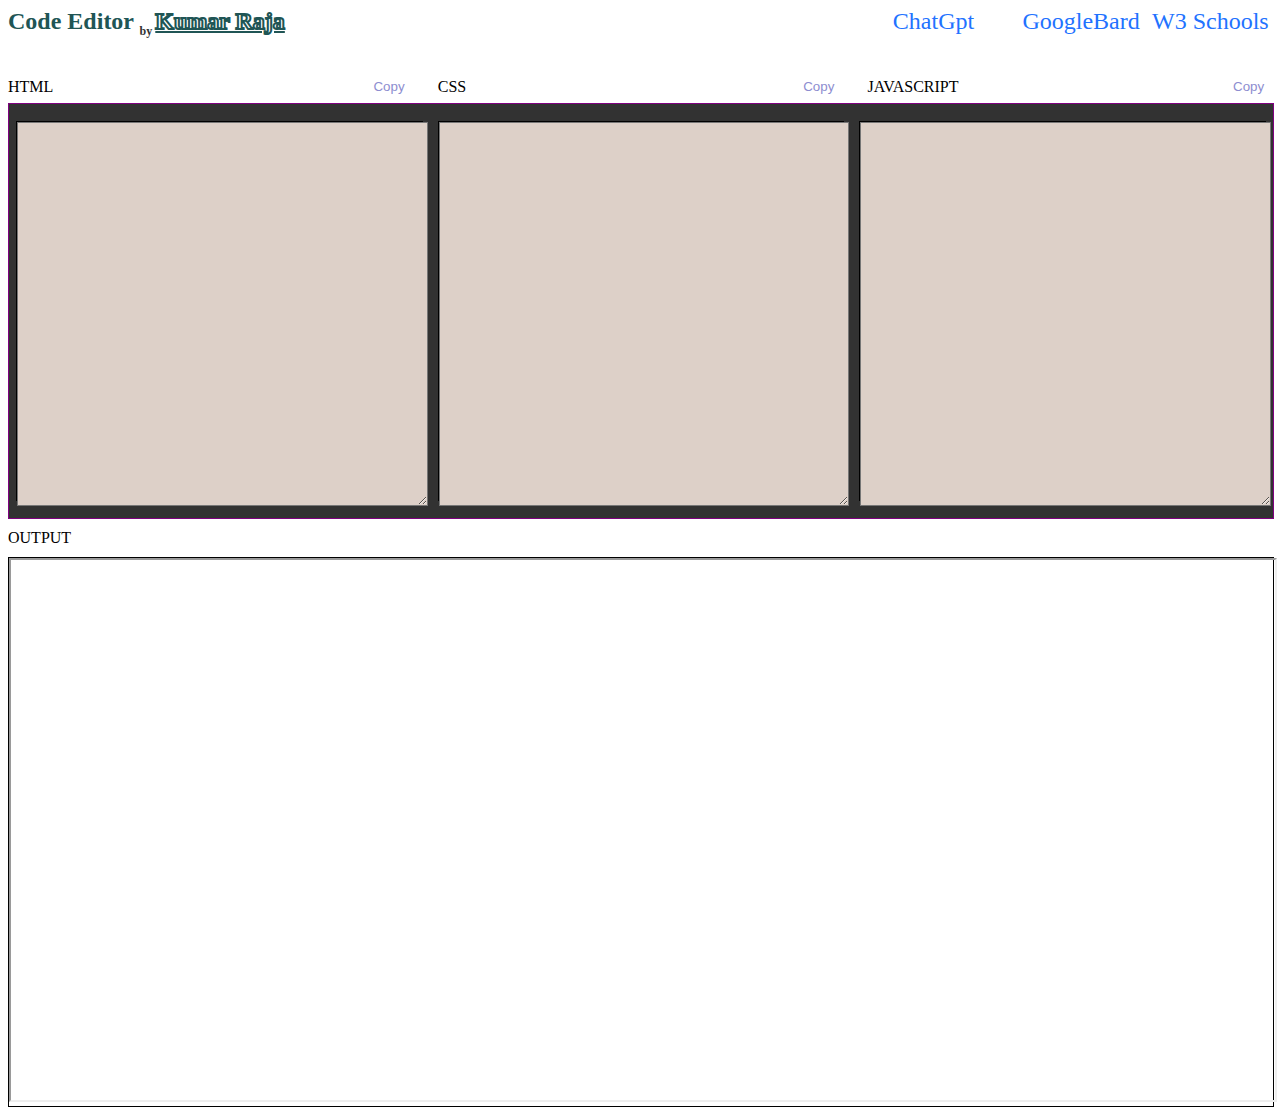
<file: index.html>
<!DOCTYPE html>
<html lang="en">
<head>
    <meta charset="UTF-8">
    <meta name="viewport" content="width=device-width, initial-scale=1.0">
    <title>CodePen</title>
    <link rel="stylesheet" href="CodePen.css">
</head>
<body>
    <div class="overall">
        <div class="nav">
            <div id="title"><span>C</span>ode <span>E</span>ditor <sub>by </sub><span id="author">Kumar Raja</span></div>
            <div class="extranav">
                <div id="gpt" class="extra">ChatGpt</div>
                <div id="bard" class="extra">GoogleBard</div>
                <div id="w3" class="extra">W3 Schools</div>
            </div>
        </div>
        <div class="langnames">
            <div id="HTML" class="langname" >HTML
                <button id="htmlcpy" class="cpy" onclick="copyhtml()">Copy</button>
            </div>
            <div id="CSS" class="langname" >CSS
                <button id="csscpy" class="cpy" onclick="">Copy</button></div>
            <div id="JavaScript" class="langname" >JAVASCRIPT
                <button  id="jscpy" class="cpy" onclick="">Copy</button></div>
        </div>
        <div class="codeSpace">
            <div  class="code">
                <textarea id="html" onkeyup="out()"></textarea>
            </div>
            <div  class="code">
                <textarea id="css" onkeyup="out()"></textarea>
            </div>
            <div id="js" class="code">
                <textarea id="js" onkeyup="out()"></textarea>
            </div>
        </div>
        <div id="outputtitle">
            OUTPUT
        </div>

        <div class="output">
            <iframe id="output"></iframe>
        </div>
    </div>
    <script src="CodePen.js"></script>
</body>
</html>
</file>
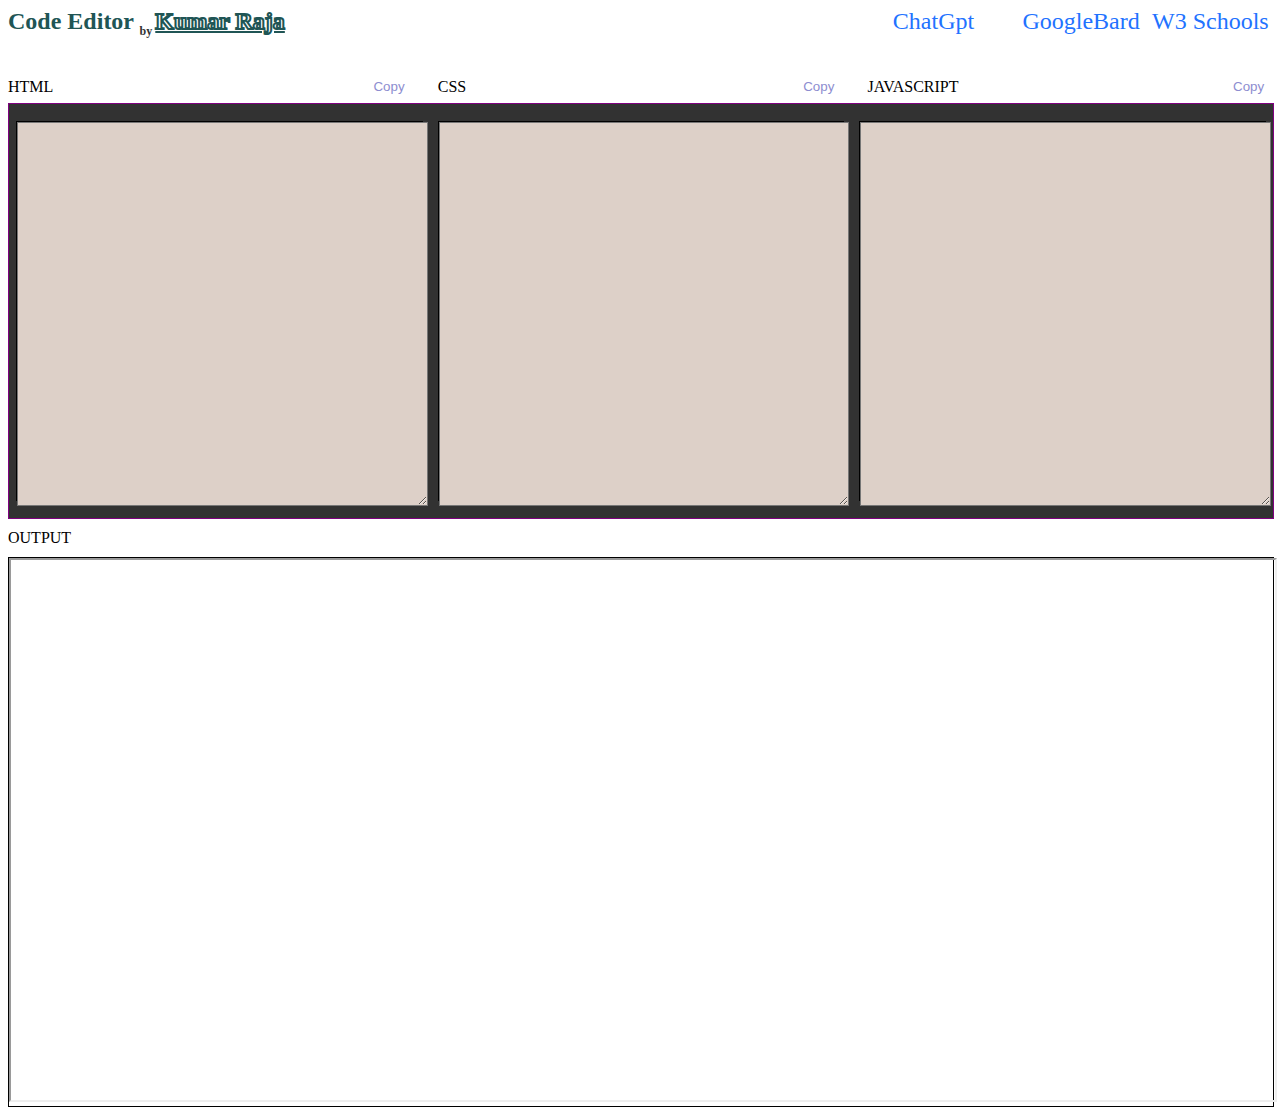
<file: CodePen.html>
<!DOCTYPE html>
<html lang="en">
<head>
    <meta charset="UTF-8">
    <meta name="viewport" content="width=device-width, initial-scale=1.0">
    <title>CodePen</title>
    <link rel="stylesheet" href="CodePen.css">
</head>
<body>
    <div class="overall">
        <div class="nav">
            <div id="title"><span>C</span>ode <span>E</span>ditor <sub>by </sub><span id="author">Kumar Raja</span></div>
            <div class="extranav">
                <div id="gpt" class="extra">ChatGpt</div>
                <div id="bard" class="extra">GoogleBard</div>
                <div id="w3" class="extra">W3 Schools</div>
            </div>
        </div>
        <div class="langnames">
            <div id="HTML" class="langname" >HTML
                <button id="htmlcpy" class="cpy" onclick="copyhtml()">Copy</button>
            </div>
            <div id="CSS" class="langname" >CSS
                <button id="csscpy" class="cpy" onclick="">Copy</button></div>
            <div id="JavaScript" class="langname" >JAVASCRIPT
                <button  id="jscpy" class="cpy" onclick="">Copy</button></div>
        </div>
        <div class="codeSpace">
            <div  class="code">
                <textarea id="html" onkeyup="out()"></textarea>
            </div>
            <div  class="code">
                <textarea id="css" onkeyup="out()"></textarea>
            </div>
            <div id="js" class="code">
                <textarea id="js" onkeyup="out()"></textarea>
            </div>
        </div>
        <div id="outputtitle">
            OUTPUT
        </div>

        <div class="output">
            <iframe id="output"></iframe>
        </div>
    </div>
    <script src="CodePen.js"></script>
</body>
</html>
</file>
<file: CodePen.css>
.nav{
    width: 100%;
    height: 70px;
    display: flex;
    justify-content: space-between;
    color: #2272FF;
    font-size: 1.5rem;

}
#title{
    font-weight: 600;
}
#title{
    color: rgb(32, 85, 85);
    font-size: 1.5rem;
    font-weight: 800;
}
.extranav{
    display: flex;
    justify-content: space-between;
    width: 30%;
}
sub{
    font-size: 12px;
    color: #323232;
    font-weight: 600;
}
#author{
    font-size: 24px; 
    color: white;
    -webkit-text-stroke: 2px rgb(32, 85, 85); 
    text-decoration:underline ;
}

.codeSpace{
    width: 100%;
    height: 46vh;
    border: 1px solid purple;
    display: flex;
    justify-content: space-between;
    background-color: #323232;
    
}
.code{
    width: 32%;
    height: 42vh;
    border: 1px solid black;
    margin: auto;
}
textarea{
    width: 100%;
    height: 100%;
    outline: none;
    font-size: 1rem;
    background-color: #DDD0C8;
}
textarea:active{
    outline: 1px solid palevioletred;
}
.langnames{
    width: 100%;
    height: 25px; 
    display: flex;
    justify-content: space-between;
}
.langname{
    width: 32%;
    height: inherit;
    display: flex;
    justify-content: space-between;
}
.cpy{
    display: flex;
    align-content:center ;
    width: 45px;
    height: 20px;
    background-color: white;
    color: rgb(141, 141, 208);
    border: none;
    border-radius: 5px;
}
.cpy:hover{
    display: flex;
    align-content:center ;
    background-color: rgb(141, 141, 208);
    color: white;
    border: none;
}
#outputtitle{
    margin-top: 10px;
}
.output{
    margin-top: 10px;
    width: 100%;
    min-height: 60vh;
    border: 1px solid black;
}
#output{
    width: 100%;
    min-height: 60vh;
}
.extra{
    height: 40px;
    min-width: 120px;
}
.extra:hover{
    border: 1px solid rgb(32, 85, 85);
    background-color: rgb(32, 85, 85);
    color: white;
    font-weight: 700;
    border-radius: 10px;
}
</file>
